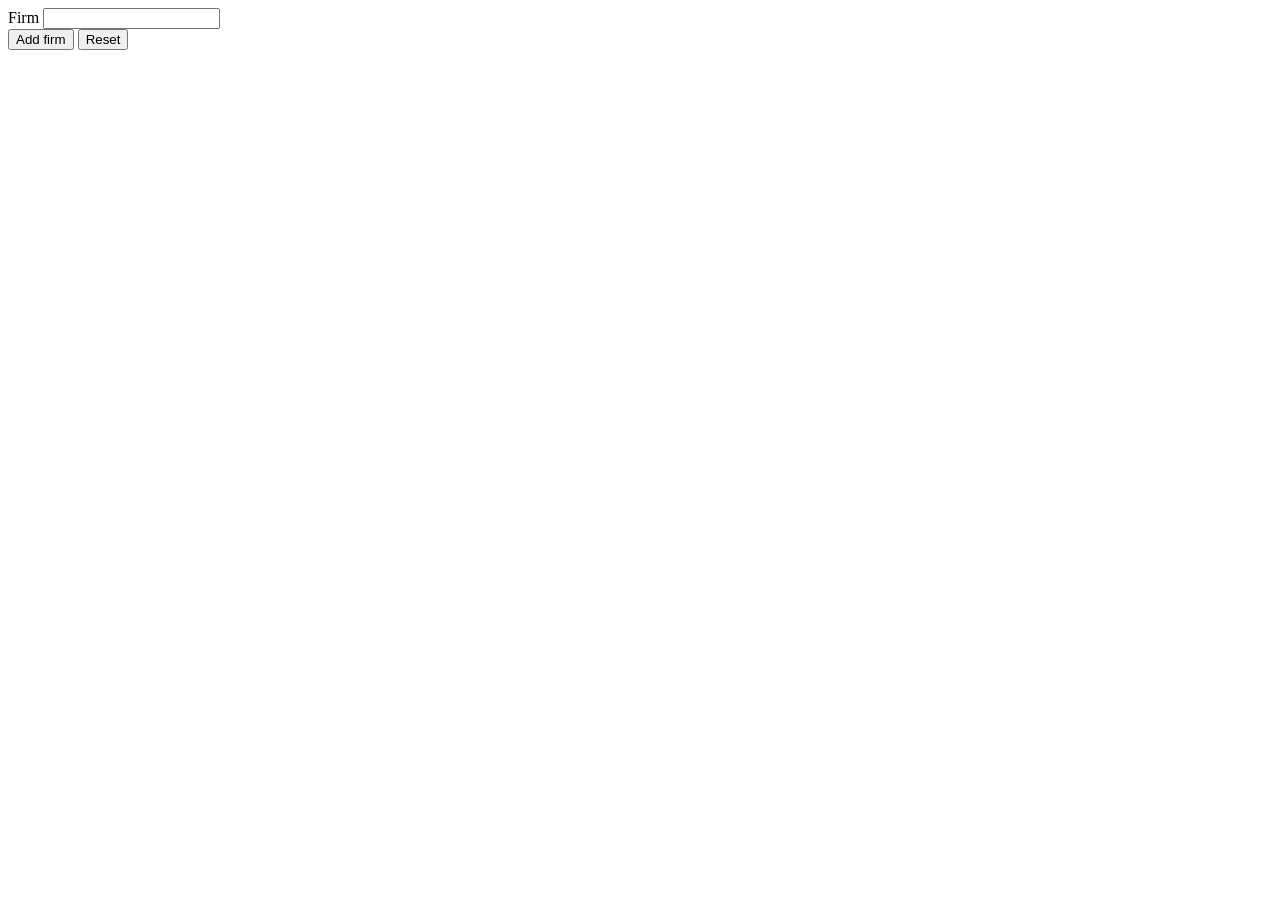
<file: src/main/resources/templates/firm_add.html>
<!DOCTYPE html>
<html xmlns:th="http://www.thymeleaf.org" lang="en">
<head>
    <meta charset="UTF-8">
    <title>Title</title>
    <link rel="stylesheet" th:href="@{/css/style.css}">
    <link rel="stylesheet" th:href="@{/css/bootstrap.min.css}">
</head>
<body>
<div class="container mt-5">
    <form method="post" th:action="@{/firm_add}" th:object="${firm}">
        <div class="mb-3">
            <label for="name" class="form-label">Firm</label>
            <input type="text" class="form-control" id="name" th:field="*{name}">
        </div>
        <button type="submit" class="btn btn-primary">Add firm</button>
        <button type="reset" class="btn btn-secondary" value="Reset">Reset</button>
    </form>
</div>
</body>
</html>
</file>
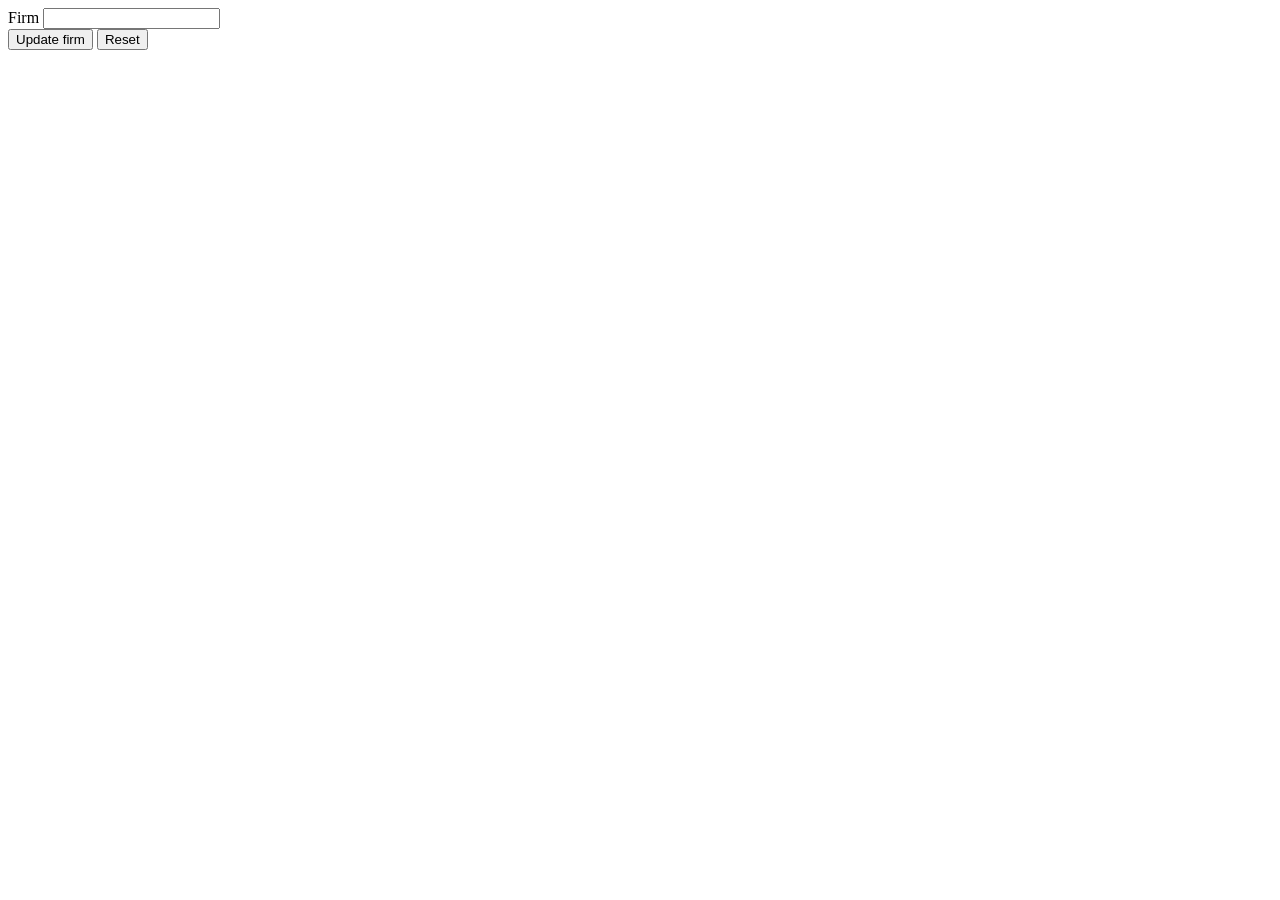
<file: src/main/resources/templates/firm_update.html>
<!DOCTYPE html>
<html lang="en" xmlns:th="http://www.thymeleaf.org">
<head>
    <meta charset="UTF-8">
    <meta http-equiv="X-UA-Compatible" content="IE=edge">
    <meta name="viewport" content="width=device-width, initial-scale=1.0">
    <title>Firm</title>
    <link rel="stylesheet" th:href="@{/css/style.css}">
    <link rel="stylesheet" th:href="@{/css/bootstrap.min.css}">
</head>
<body>
<div class="container mt-5">
    <form th:method="PUT" th:action="@{/firm_update}" th:object="${firm}">
        <div>
            <input type="text" id="id" th:field="*{id}" hidden>
            <label for="name" class="form-label">Firm</label>
            <input type="text" class="form-control" id="name" th:field="*{name}">
        </div>
        <button type="submit" class="btn btn-primary">Update firm</button>
        <button type="reset" class="btn btn-secondary" value="Reset">Reset</button>
    </form>
</div>
</body>
</html>
</file>
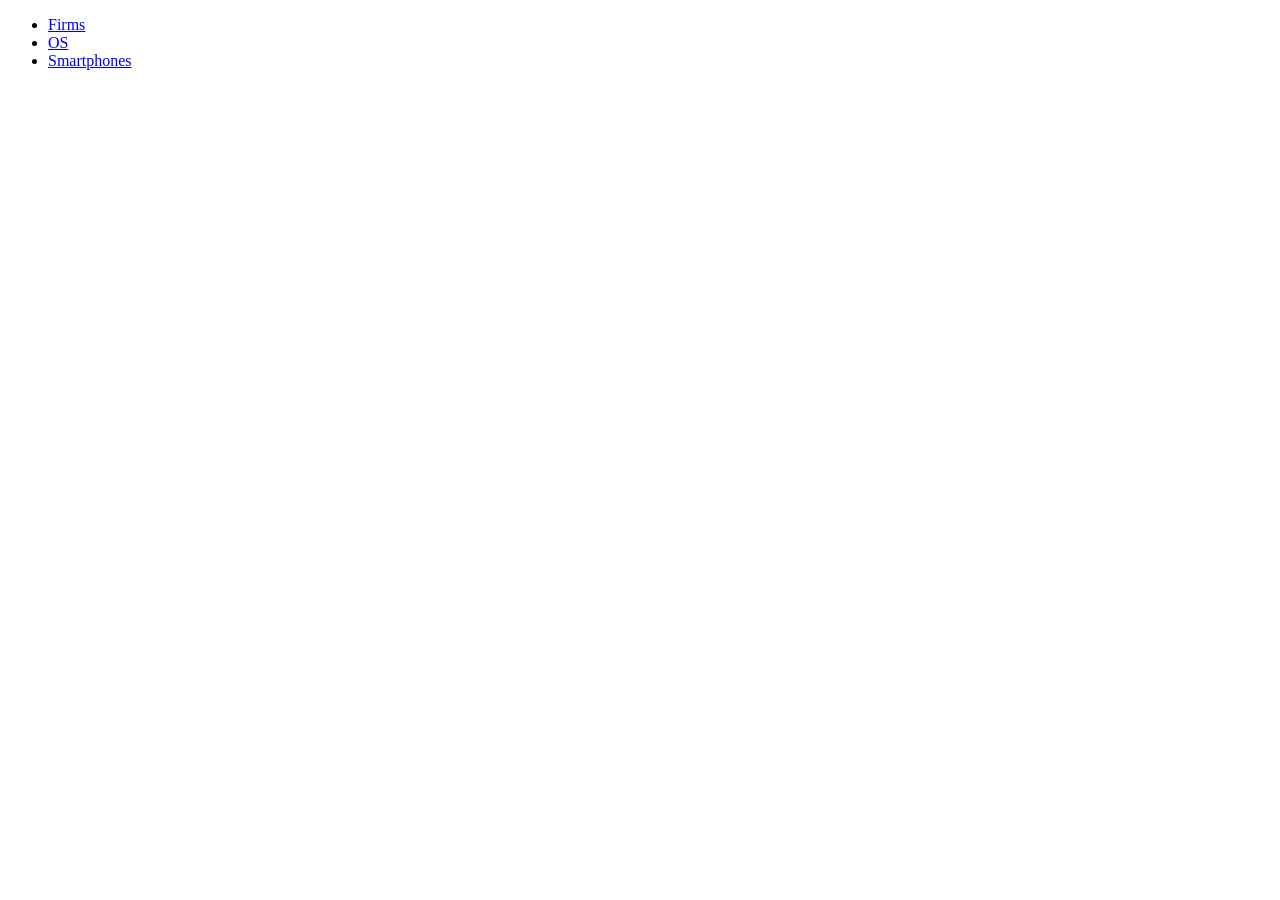
<file: src/main/resources/templates/nav.html>
<!DOCTYPE html>
<html xmlns:th="http://www.thymeleaf.org">
<html lang="en">
<head>
    <meta charset="UTF-8">
    <meta http-equiv="X-UA-Compatible" content="IE=edge">
    <meta name="viewport" content="width=device-width, initial-scale=1.0">
    <title>Smartphones</title>
    <link rel="stylesheet" th:href="@{/css/bootstrap.min.css}">
</head>
<body>
<ul class="nav nav-tabs">
    <li class="nav-item">
        <a class="nav-link" aria-current="page" href="/firms">Firms</a>
    </li>
    <li class="nav-item">
        <a class="nav-link" href="/oss">OS</a>
    </li>
    <li class="nav-item">
        <a class="nav-link" href="/smarts">Smartphones</a>
    </li>


</ul>
</body>
</html>
</file>
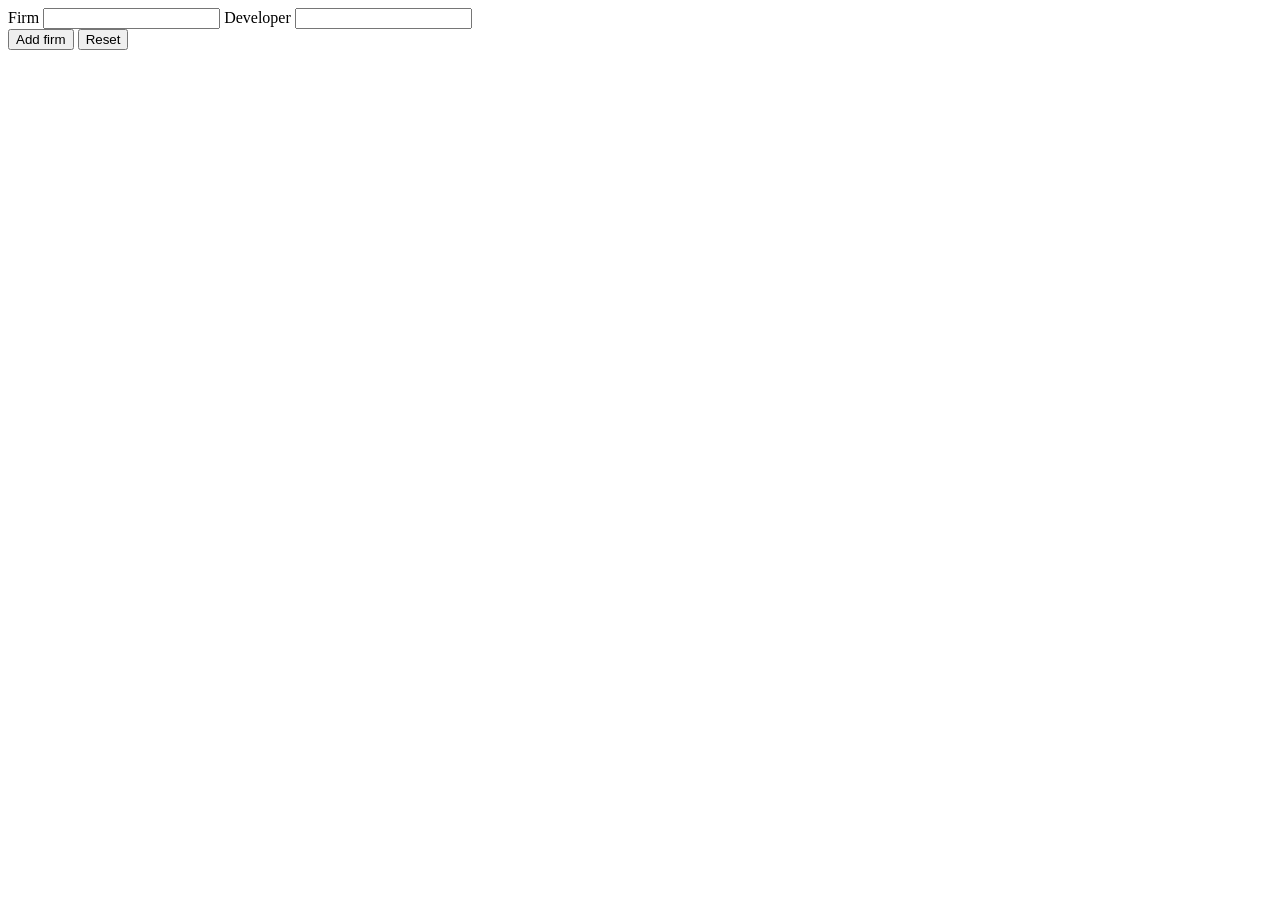
<file: src/main/resources/templates/os_add.html>
<!DOCTYPE html>
<html xmlns:th="http://www.thymeleaf.org" lang="en">
<head>
    <meta charset="UTF-8">
    <title>Title</title>
    <link rel="stylesheet" th:href="@{/css/style.css}">
    <link rel="stylesheet" th:href="@{/css/bootstrap.min.css}">
</head>
<body>
<div class="container mt-5">
    <form method="post" th:action="@{/os_add}" th:object="${os}">
        <div class="mb-3">
            <label for="name" class="form-label">Firm</label>
            <input type="text" class="form-control" id="name" th:field="*{name}">
            <label for="developer" class="form-label">Developer</label>
            <input type="text" class="form-control" id="developer" th:field="*{developer}">
        </div>
        <button type="submit" class="btn btn-primary">Add firm</button>
        <button type="reset" class="btn btn-secondary" value="Reset">Reset</button>
    </form>
</div>
</body>
</html>
</file>
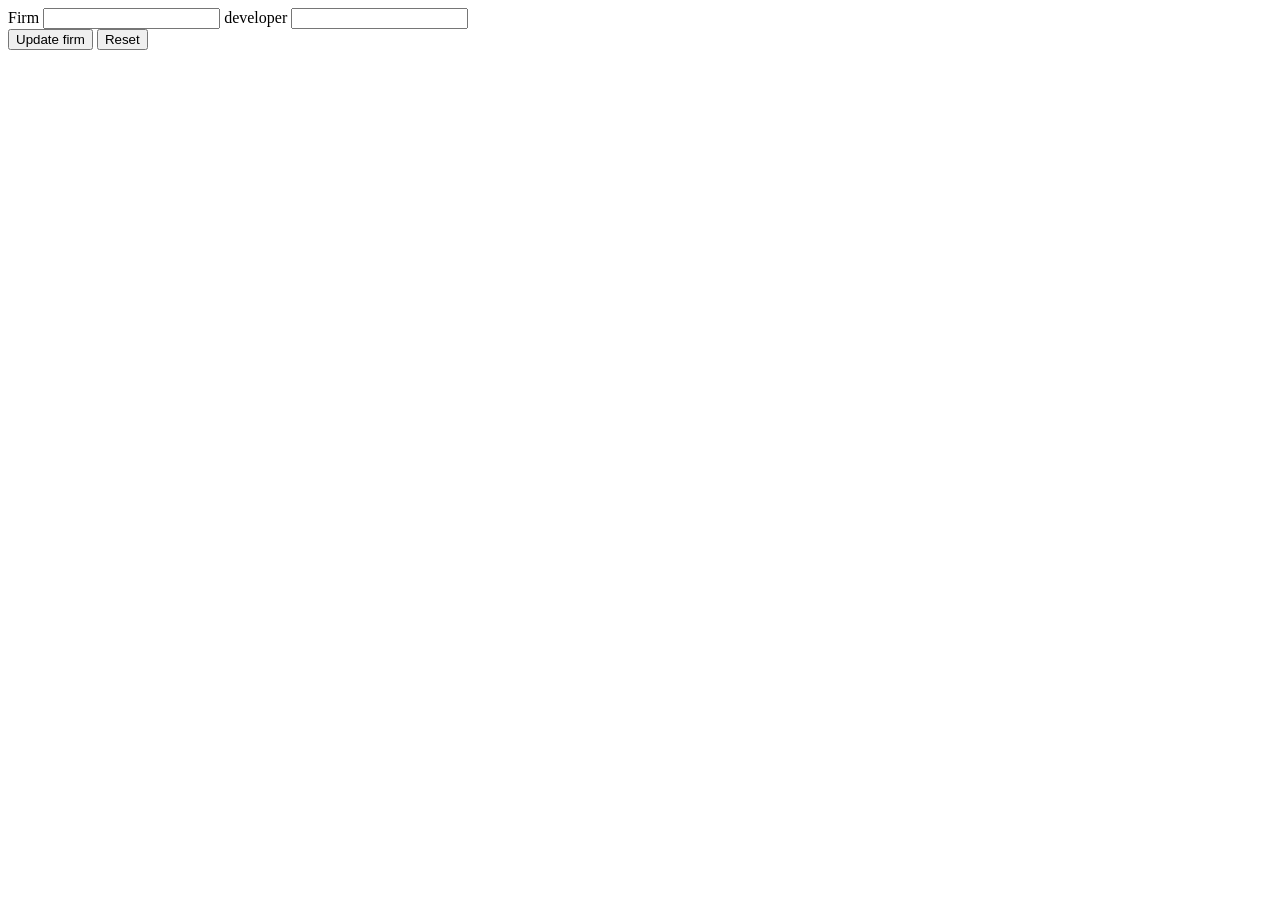
<file: src/main/resources/templates/os_update.html>
<!DOCTYPE html>
<html lang="en" xmlns:th="http://www.thymeleaf.org">
<head>
    <meta charset="UTF-8">
    <meta http-equiv="X-UA-Compatible" content="IE=edge">
    <meta name="viewport" content="width=device-width, initial-scale=1.0">
    <title>Firm</title>
    <link rel="stylesheet" th:href="@{/css/style.css}">
    <link rel="stylesheet" th:href="@{/css/bootstrap.min.css}">
</head>
<body>
<div class="container mt-5">
    <form th:method="PUT" th:action="@{/os_update}" th:object="${os}">
        <div>
            <input type="text" id="id" th:field="*{id}" hidden>
            <label for="name" class="form-label">Firm</label>
            <input type="text" class="form-control" id="name" th:field="*{name}">
            <label for="developer" class="form-label">developer</label>
            <input type="text" class="form-control" id="developer" th:field="*{developer}">
        </div>
        <button type="submit" class="btn btn-primary">Update firm</button>
        <button type="reset" class="btn btn-secondary" value="Reset">Reset</button>
    </form>
</div>
</body>
</html>
</file>
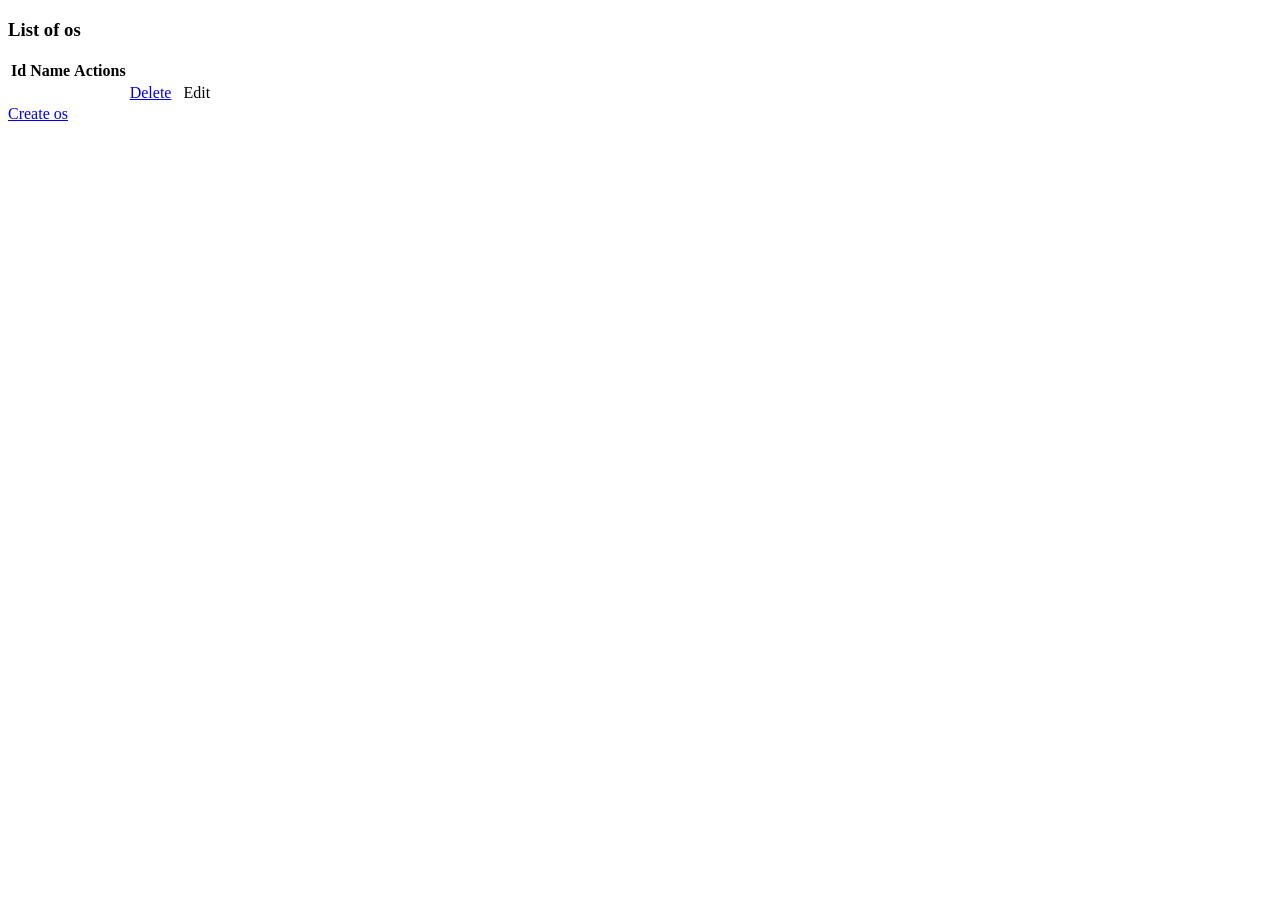
<file: src/main/resources/templates/oss.html>
<!DOCTYPE html>
<html xmlns:th="http://www.thymeleaf.org" lang="en">
<head>
    <meta charset="UTF-8">
    <title>Title</title>
    <link rel="stylesheet" th:href="@{/css/style.css}">
    <link rel="stylesheet" th:href="@{/css/bootstrap.min.css}">
</head>
<body>

<th:block th:insert="nav.html"></th:block>

<h3>List of os</h3>
<table>
    <tr>
        <th>Id</th>
        <th>Name</th>
        <th>Actions</th>
    </tr>
    <tbody>
    <tr th:each="os: ${oss}">
        <td th:utext="${os.id}"></td>
        <td th:utext="${os.name}"></td>
        <td th:utext="${os.developer}"></td>
        <td>
            <form th:action="@{/os_delete(id=${os.id})}" th:method="delete">
                <a href="#" onclick="this.closest('os').submit();return false;" style="display: inline;">Delete</a>
                &nbsp
                <a th:href="@{/os_update(id=${os.id})}">Edit</a>
            </form>
        </td>

    </tr>
    </tbody>
</table>

<a href="/os_add">Create os</a>

</body>
</html>
</file>
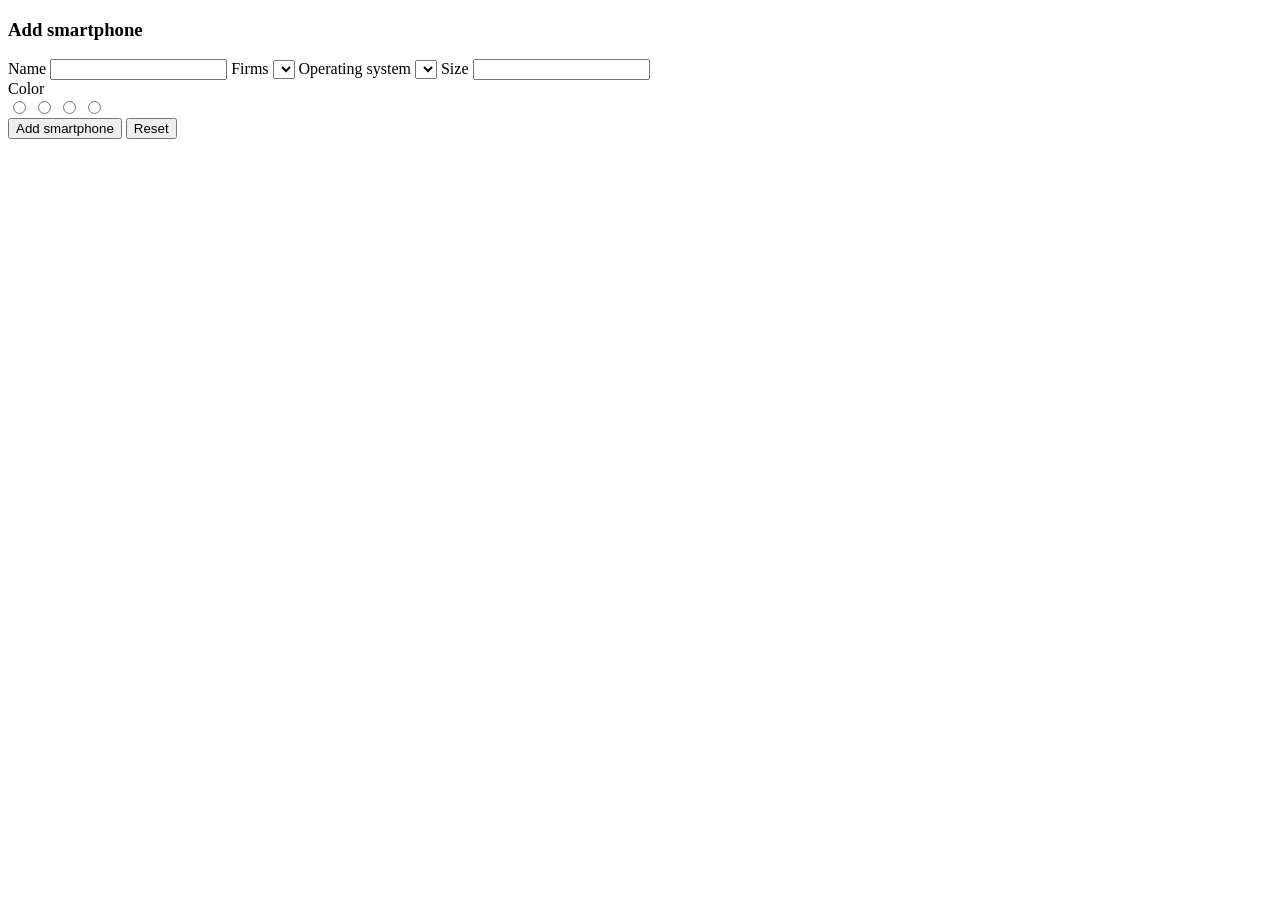
<file: src/main/resources/templates/smart_add.html>
<!DOCTYPE html>
<html lang="en" xmlns:th="http://www.thymeleaf.org">
<head>
    <meta charset="UTF-8">
    <meta http-equiv="X-UA-Compatible" content="IE=edge">
    <meta name="viewport" content="width=device-width, initial-scale=1.0">
    <title>Smartphone</title>
    <link rel="stylesheet" th:href="@{/css/bootstrap.min.css}">
    <link rel="stylesheet" th:href="@{/css/style.css}">
</head>

<body>
<div class="container mt-5">
    <h3>Add smartphone</h3>
    <form method="post" th:action="@{/smart_add}" th:object="${smart}">
        <div class="mb-3">
            <label for="name" class="form-label">Name</label>
            <input type="text" class="form-control" id="name" th:field="*{name}">

            <label for="firm" class="form-label">Firms</label>
            <select class="form-select" aria-label="Firms" id="firm" name="firm">
                <option></option>
                <th:block th:each="firm: ${firms}">
                    <option th:utext="${firm.name}" th:value="${firm.id}"></option>
                </th:block>
            </select>

            <label for="os" class="form-label">Operating system</label>
            <select class="form-select" aria-label="OS" id="os" name="os">
                <option></option>
                <th:block th:each="os: ${oss}">
                    <option th:utext="|${os.name} - ${os.developer}|" th:value="${os.id}"></option>
                </th:block>
            </select>

            <label for="size" class="form-label">Size</label>
            <input type="number" class="form-control" id="size" th:field="*{size}">
        </div>
        <label class="form-label">Color</label>

        <div class="container mb-3">
            <input type="radio" name="color" id="red" value="#DB2828"/>
            <label for="red" class="color"><span class="red"></span></label>

            <input type="radio" name="color" id="yellow" value="#FBBD08"/>
            <label for="yellow" class="color"><span class="yellow"></span></label>

            <input type="radio" name="color" id="green" value="#21BA45"/>
            <label for="green" class="color"><span class="green"></span></label>

            <input type="radio" name="color" id="blue" value="#2185D0"/>
            <label for="blue" class="color"><span class="blue"></span></label>
        </div>

        <button type="submit" class="btn btn-primary">Add smartphone</button>
        <button type="reset" class="btn btn-secondary" value="Reset">Reset</button>
    </form>
</div>
</body>
</html>
</file>
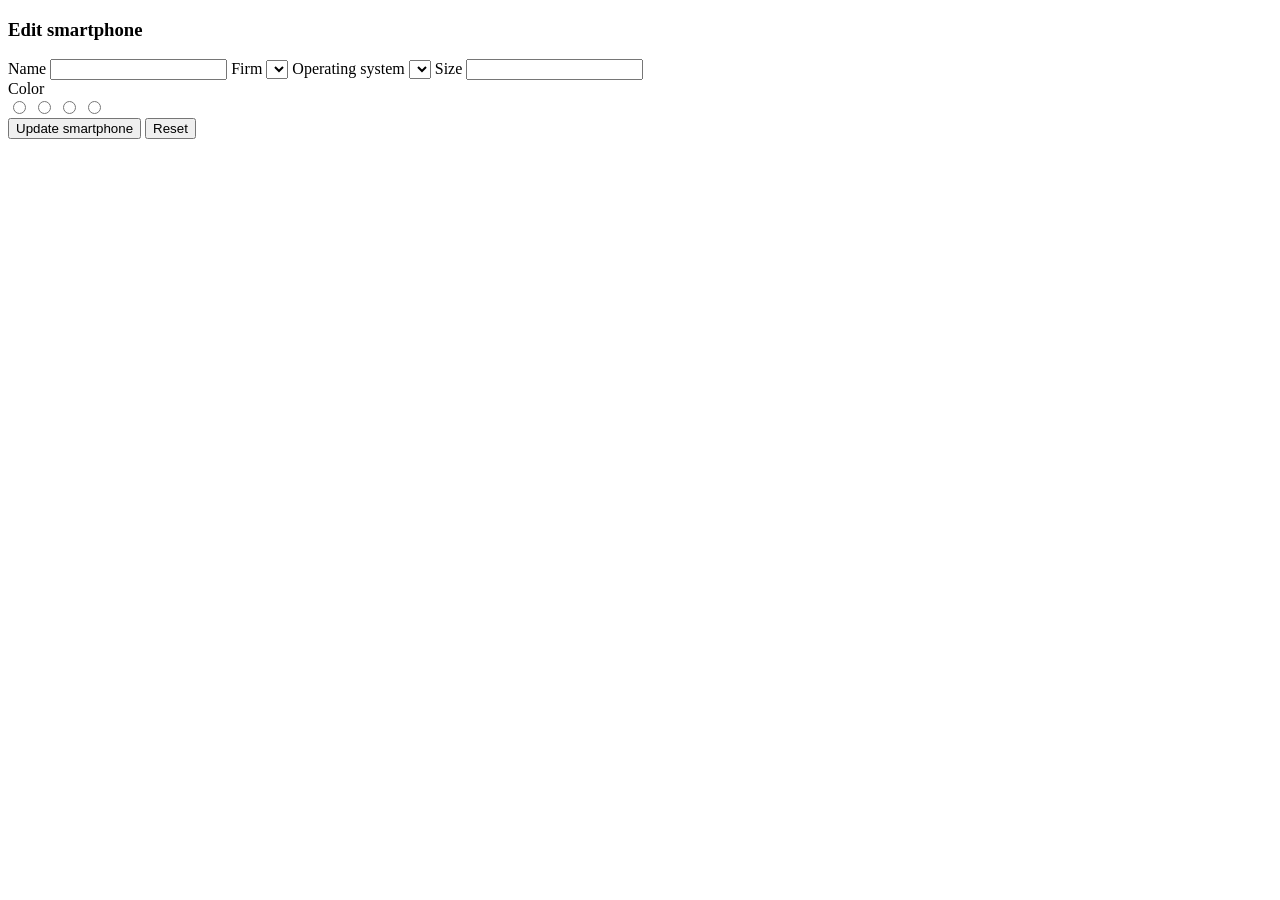
<file: src/main/resources/templates/smart_update.html>
<!DOCTYPE html>
<html lang="en" xmlns:th="http://www.thymeleaf.org">
<head>
    <meta charset="UTF-8">
    <meta http-equiv="X-UA-Compatible" content="IE=edge">
    <meta name="viewport" content="width=device-width, initial-scale=1.0">
    <title>Smartphone</title>
    <link rel="stylesheet" th:href="@{/css/bootstrap.min.css}">
    <link rel="stylesheet" th:href="@{/css/style.css}">
    <script src="https://code.jquery.com/jquery-3.6.0.min.js"
            integrity="sha256-/xUj+3OJU5yExlq6GSYGSHk7tPXikynS7ogEvDej/m4=" crossorigin="anonymous"></script>
</head>

<body>
<div class="container mt-5">
    <h3>Edit smartphone</h3>
    <form th:method="PUT" th:action="@{/smart_update}" th:object="${smart}">
        <div class="mb-3">
            <input type="text" id="id" th:field="*{id}" hidden>
            <label for="name" class="form-label">Name</label>
            <input type="text" class="form-control" id="name" th:field="*{name}">

            <label for="firm" class="form-label">Firm</label>
            <select class="form-select" aria-label="Firm" id="firm" name="firm">
                <option th:utext="*{firm.name}" th:value="*{firm.id}"></option>
                <th:block th:each="firm: ${firms}">
                    <option th:utext="${firm.name}" th:value="${firm.id}"></option>
                </th:block>
            </select>

            <label for="os" class="form-label">Operating system</label>
            <select class="form-select" aria-label="OS" id="os" name="os">
                <option th:utext="|*{os.name} - *{os.developer}|" th:value="*{os.id}"></option>
                <th:block th:each="osi: ${os}">
                    <option th:utext="|${osi.name} - ${osi.developer}|" th:value="${osi.id}"></option>
                </th:block>
            </select>

            <label for="size" class="form-label">Size</label>
            <input type="number" class="form-control" id="size" th:field="*{size}">
        </div>
        <label class="form-label">Color</label>

        <div class="container mb-3">
            <input type="radio" name="color" id="red" value="#DB2828"/>
            <label for="red" class="color"><span class="red"></span></label>

            <input type="radio" name="color" id="yellow" value="#FBBD08"/>
            <label for="yellow" class="color"><span class="yellow"></span></label>

            <input type="radio" name="color" id="green" value="#21BA45"/>
            <label for="green" class="color"><span class="green"></span></label>

            <input type="radio" name="color" id="blue" value="#2185D0"/>
            <label for="blue" class="color"><span class="blue"></span></label>
        </div>

        <button type="submit" class="btn btn-primary">Update smartphone</button>
        <button type="reset" class="btn btn-secondary" value="Reset">Reset</button>
    </form>
</div>
<script th:inline="javascript">
    var color = [[${smart.color}]];

    //console.log(color);
    var $radios = $('input:radio[name=color]');
    if ($radios.is
    (':checked') === false)
        $radios.filter(`[value="${color}"]`).prop('checked', true);
</script>
</body>
</html>
</file>
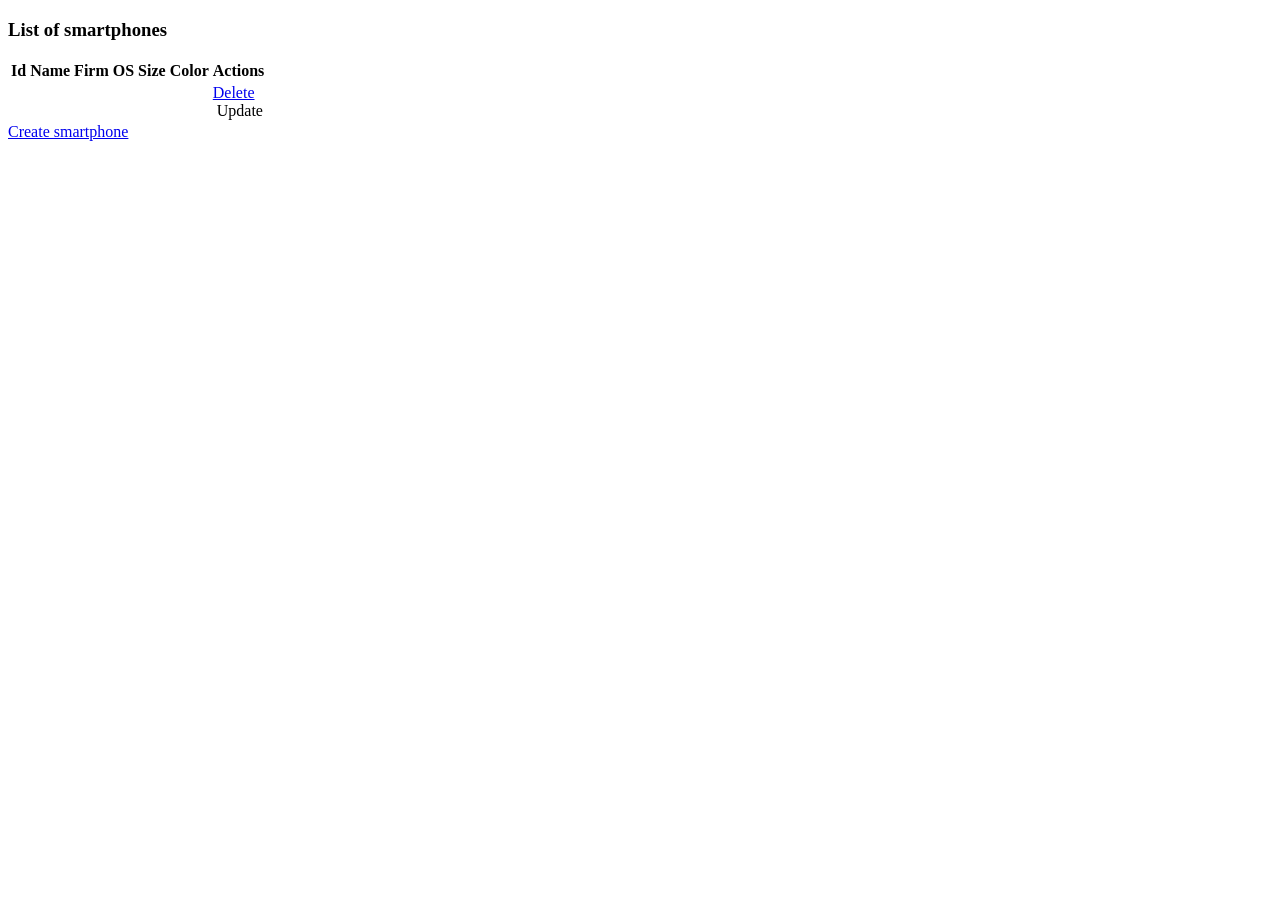
<file: src/main/resources/templates/smarts.html>
<!doctype html>
<html xmlns:th="http://www.thymeleaf.org">
<head>
    <meta charset="UTF-8">
    <meta name="viewport"
          content="width=device-width, user-scalable=no, initial-scale=1.0, maximum-scale=1.0, minimum-scale=1.0">
    <meta http-equiv="X-UA-Compatible" content="ie=edge">
    <title>Document</title>
    <link rel="stylesheet" th:href="@{/css/bootstrap.min.css}">
    <link rel="stylesheet" th:href="@{/css/style.css}">
</head>
<body>

<th:block th:insert="nav.html"></th:block>

<div class="container mt-5">
    <h3>List of smartphones</h3>
    <table class="table table-striped w-auto">
        <tr>
            <th>Id</th>
            <th>Name</th>
            <th>Firm</th>
            <th>OS</th>
            <th>Size</th>
            <th>Color</th>
            <th>Actions</th>
        </tr>
        <tbody>
        <tr th:each="smart: ${smarts}">
            <td th:utext="${smart.id}"></td>
            <td th:utext="${smart.name}"></td>
            <td th:utext="${smart.firm.name}"></td>
            <td th:utext="${smart.os.name}"></td>
            <td th:utext="${smart.size}"></td>
            <td>
                <label class="color">
                    <span th:style="|background-color:${smart.color};|"></span>
                </label>

            </td>
            <td>
                <form th:action="@{/smart_delete(id=${smart.id})}" th:method="delete">
                    <a href="#" onclick="this.closest('form').submit();return false;"
                       style="display: inline;">Delete</a>
                </form>
                &nbsp<a th:href="@{/smart_update(id=${smart.id})}">Update</a></td>
        </tr>
        </tbody>
    </table>
    <a href="/smart_add">Create smartphone</a>

</div>
</body>
</body>
</html>
</file>
